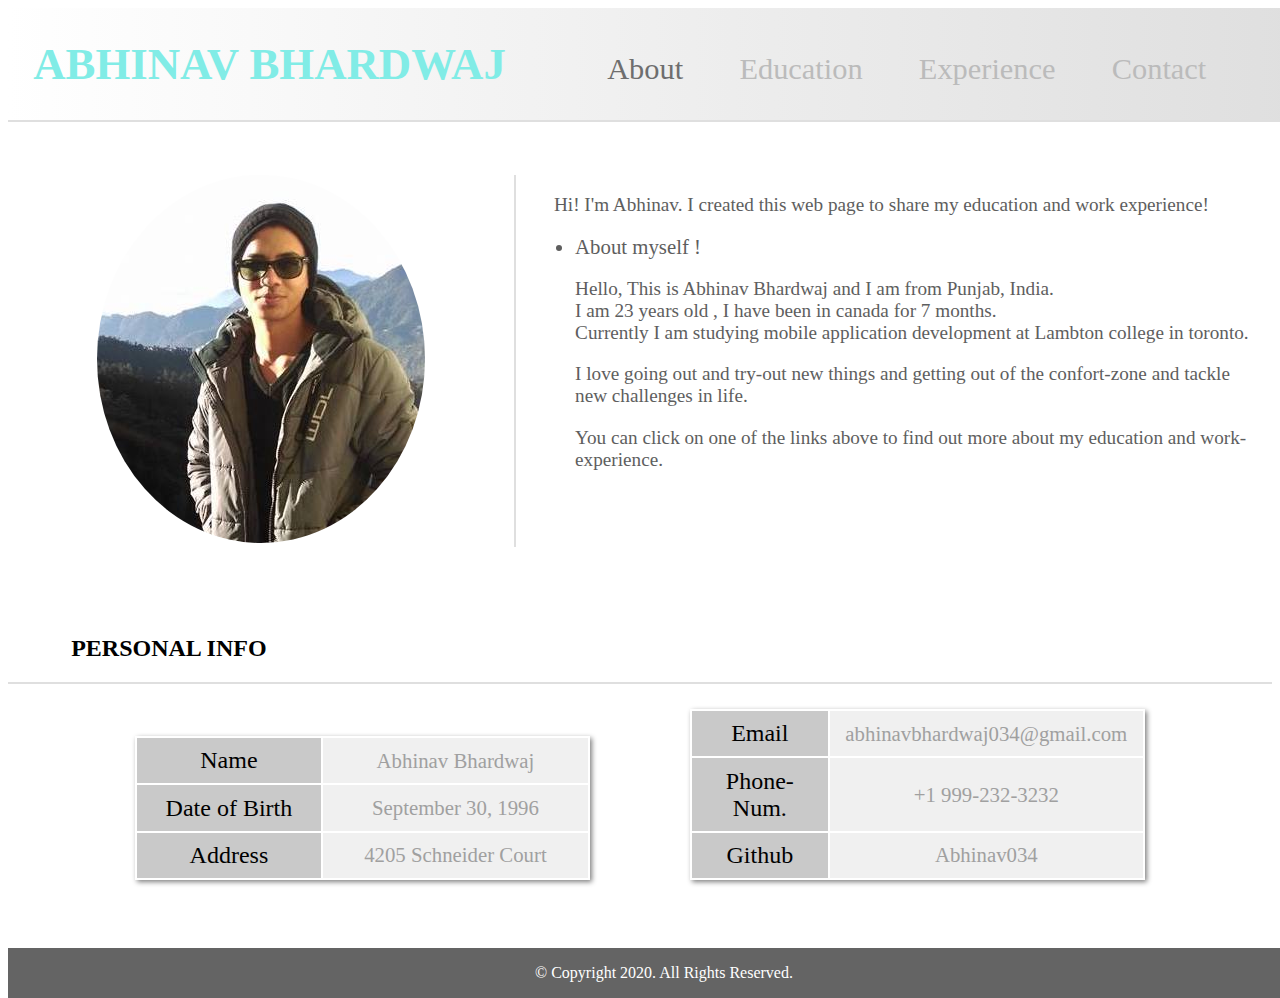
<file: index.html>
<!DOCTYPE html>
<html lang="en" dir="ltr">
  <head>
    <meta charset="utf-8">
    <meta name="viewport" content="width=device-width, initial-scale=1.0">
    <title>About myself</title>
    <link rel="stylesheet" href="css/main.css">
    <link rel="icon" href="images/favicon.ico" >

  </head>


  <body>
    <div class="container">
      <div class="block1" >
        <h1>ABHINAV BHARDWAJ</h1>
      </div>
      <div class="block2" >
        <ul>
          <li><a href="index.html" style="color:#6e6e6e;">About</a> </li>
          <li><a href="education.html">Education</a> </li>
          <li><a href="experience.html">Experience</a> </li>
          <li><a href="contact.html">Contact</a></li>


    </ul>
      </div>
  </div>


  <section>
    <div class="image-div" id = "imgDiv">
      <img src="images/home-image.jpg" alt="Home Image">
    </div>

      <div class="content-div">
      <p >Hi! I'm Abhinav. I created this web page to share my education and work experience!</p>
      <div class="about-myself">
        <ul >
          <li>About myself !</li>
          <p >Hello, This is Abhinav Bhardwaj and I am from Punjab, India. <br>
          I am 23 years old , I have been in canada for 7 months. <br>
          Currently I am studying mobile application development at Lambton college in toronto.</p>

          <p>I love going out and try-out new things and getting out of the confort-zone and tackle new
          challenges in life.</p>
          <p>You can click on one of the links above to find out
          more about my education and work-experience.</p>

        </ul>


      </div>


      </div>

  </section>


  <div class="personal-info">

    <h2>PERSONAL INFO</h2>

  </div>
  <div class="table-div" >

    <div class="table1">
  <table id="table-width">

  <tr>
    <td id="left-side">Name</td>
    <td id="right-side">Abhinav Bhardwaj</td>
  </tr>
  <tr>
    <td id="left-side">Date of Birth</td>
    <td id="right-side">September 30, 1996 </td>
  </tr>
  <tr>
    <td id="left-side">Address</td>
    <td id="right-side">4205 Schneider Court</td>
  </tr>
</table>
    </div>
    <div class="table2">

      <table id="table-width">

      <tr>
        <td id="left-side">Email</td>
        <td id="right-side">abhinavbhardwaj034@gmail.com</td>
      </tr>
      <tr>
        <td id="left-side">Phone-Num.</td>
        <td id="right-side"> +1 999-232-3232 </td>
      </tr>
      <tr>
        <td id="left-side">Github</td>
        <td id="right-side">Abhinav034</td>
      </tr>
    </table>

    </div>

  </div>

  <script src = "script.js"></script>
  </body>


  <footer>


    &copy; Copyright 2020. All Rights Reserved.<br>



  </footer>

</html>
</file>
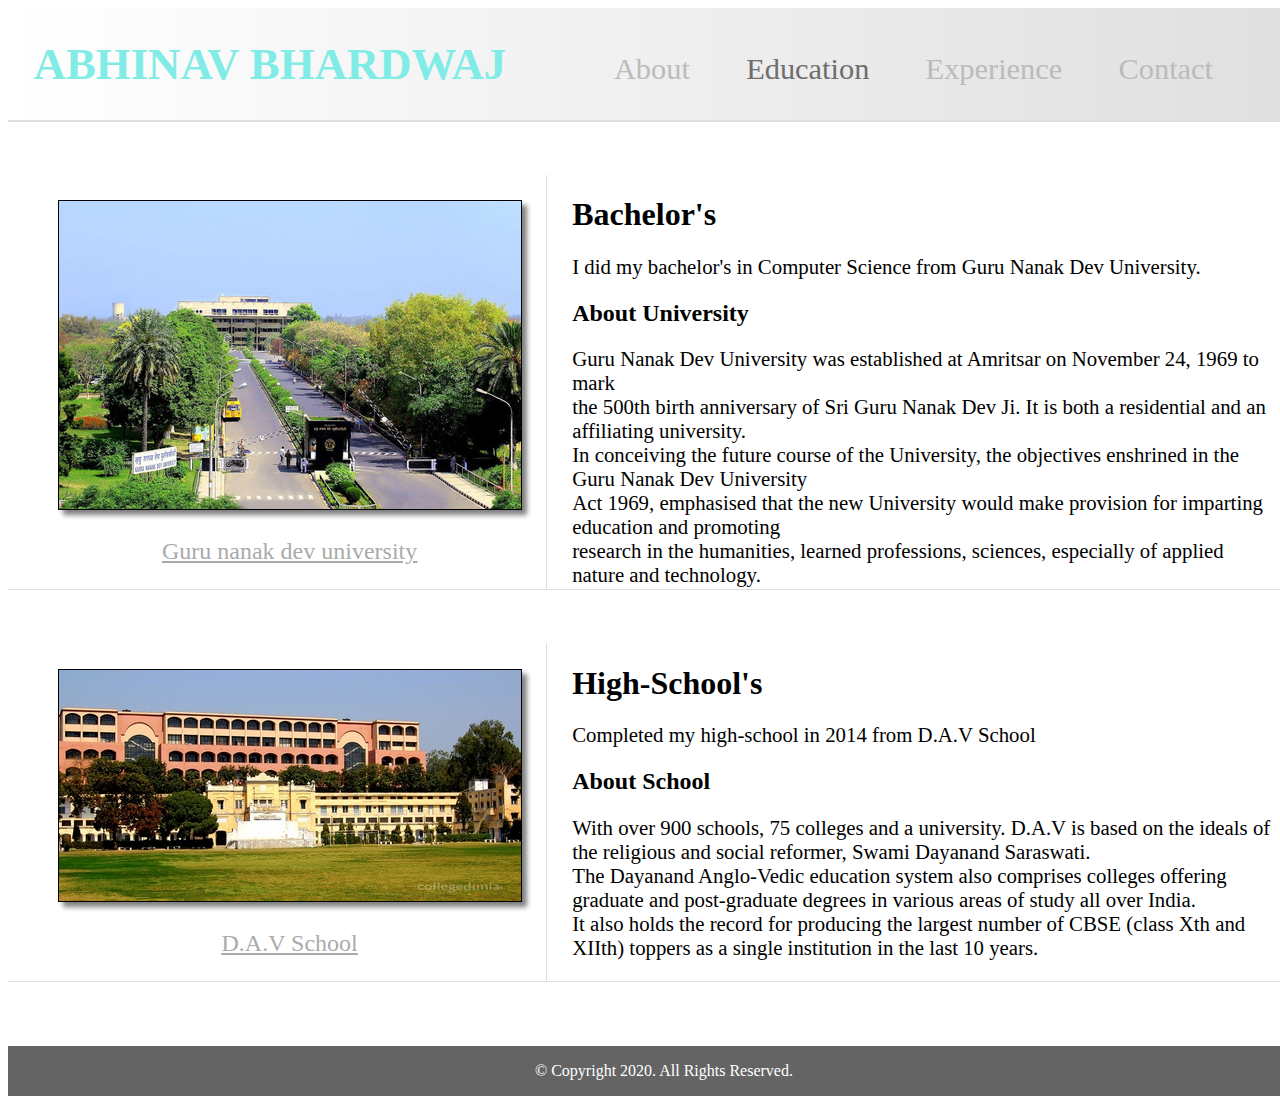
<file: education.html>
<!DOCTYPE html>
<html lang="en" dir="ltr">
  <head>
    <meta charset="utf-8">
    <title>Education</title>
    <meta name="viewport" content="width=device-width, initial-scale=1.0">
    <link rel="stylesheet" href="css/main.css">
    <link rel="stylesheet" href="css/education.css">
    <link rel="icon" href="images/favicon.ico" >
  </head>
  <body>
    <div class="container">
      <div class="block1" >
        <h1>ABHINAV BHARDWAJ</h1>
      </div>
      <div class="block2" >
        <ul>
          <li><a href="index.html">About</a> </li>
          <li><a href="education.html"style="color:#6e6e6e;">Education</a> </li>
          <li><a href="experience.html">Experience</a> </li>
          <li><a href="contact.html">Contact</a></li>


    </ul>
      </div>
  </div>

    <section>
      <div class="images-section">
        <img src="images/gndu.jpg" alt="">
        <a href="https://www.google.com/search?q=guru nanak dev university"><p>Guru nanak dev university</p></a>

      </div>

        <div class="content-section">
            <h1>Bachelor's</h1>
            <p>I did my bachelor's in Computer Science from Guru Nanak Dev University.</p>

            <h2>About University</h2>

            <p>Guru Nanak Dev University was established at Amritsar on November 24, 1969 to mark <br>
              the 500th birth anniversary of Sri Guru Nanak Dev Ji. It is both a residential and an affiliating university. <br>
              In conceiving the future course of the University, the objectives enshrined in the Guru Nanak Dev University <br>
              Act 1969, emphasised that the new University would make provision for imparting education and promoting <br>
              research in the humanities, learned professions, sciences, especially of applied nature and technology.</p>



        </div>

    </section>

    <section class="high-school">


      <div class="images-section">
        <img src="images/dav.jpg" alt="">
        <a href="https://www.google.com/search?q=dav college"><p>D.A.V School</p></a>

      </div>

        <div class="content-section">
            <h1>High-School's</h1>
            <p>Completed my high-school in 2014 from D.A.V School</p>

            <h2>About School</h2>

            <p>

              With over 900 schools, 75 colleges and a university. D.A.V is based on the ideals of the religious and social reformer, Swami Dayanand Saraswati.<br>
                The Dayanand Anglo-Vedic education system also comprises colleges offering graduate and
               post-graduate degrees in various areas of study all over India. <br>
               It also holds the record for producing the largest number of CBSE (class Xth and XIIth) toppers as a single institution in the last 10 years.

              </p>
              </div>

    </section>

    <footer>


      &copy; Copyright 2020. All Rights Reserved.<br>



    </footer>







  </body>
</html>
</file>
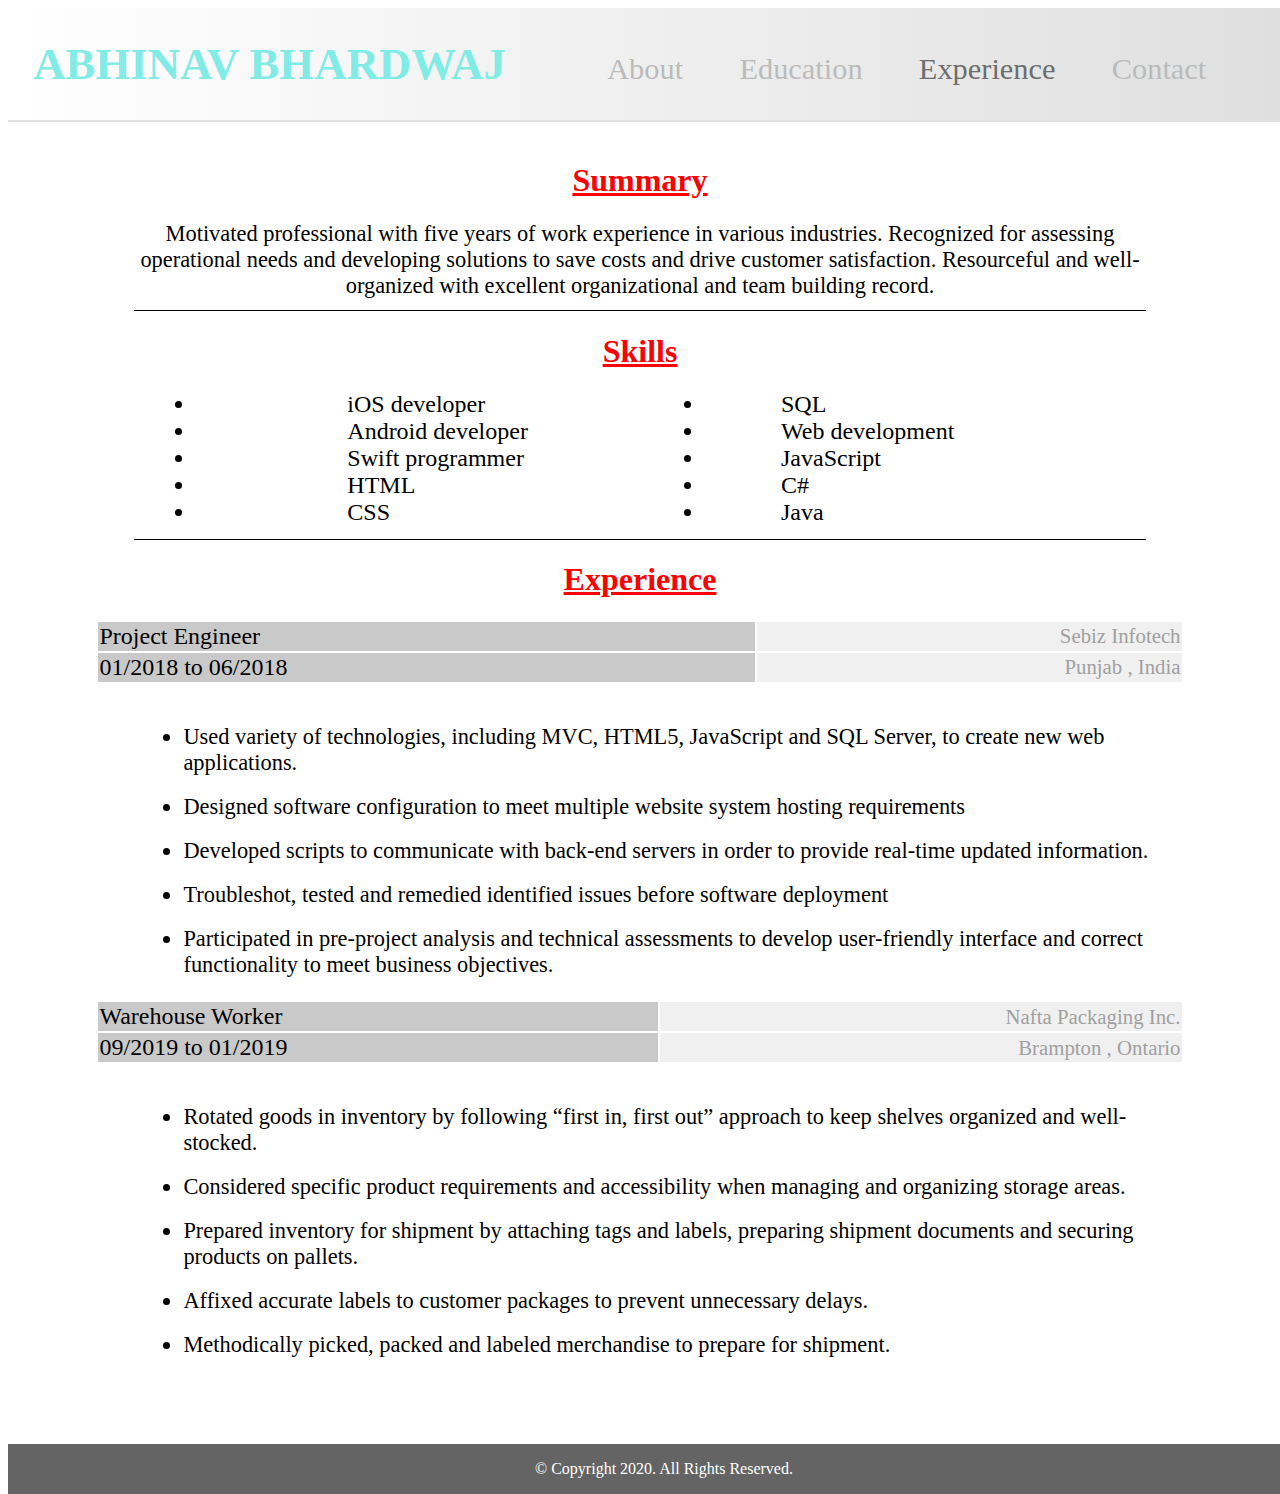
<file: experience.html>
<!DOCTYPE html>
<html lang="en" dir="ltr">
  <head>
    <meta charset="utf-8">
    <meta name="viewport" content="width=device-width, initial-scale=1.0">
    <title>Experience</title>
    <link rel="stylesheet" href="css/main.css">
    <link rel="stylesheet" href="css/exp.css">
    <link rel="icon" href="images/favicon.ico" >
  </head>
  <body>
    <div class="container">
      <div class="block1" >
        <h1>ABHINAV BHARDWAJ</h1>
      </div>
      <div class="block2" >
        <ul>
          <li><a href="index.html" >About</a> </li>
          <li><a href="education.html">Education</a> </li>
          <li><a href="experience.html"style="color:#6e6e6e;">Experience</a> </li>
          <li><a href="contact.html">Contact</a></li>


    </ul>
      </div>
  </div>

      <section>

        <div class="summary">
            <h1>Summary</h1>
          <p>
              Motivated professional with five years of work experience in various industries.
               Recognized for assessing operational needs and developing solutions to
               save costs and drive customer satisfaction. Resourceful and well-organized with excellent
               organizational and team building record.</p>

        </div>

        <div class="skills">
          <h1>Skills</h1>
          <div id="left-side-skills" >
              <li>iOS developer</li>
              <li>Android developer</li>
              <li>Swift programmer</li>
              <li> HTML</li>
              <li>CSS</li>

            </div>

          <div id="right-side-skills" >
              <li>SQL</li>
              <li>Web development</li>
              <li>JavaScript</li>
              <li>C#</li>
              <li>Java</li>

          </div>
        </div>
        <div class="line">

        </div>

        <div class="experience">
          <h1>Experience</h1>

          <table id="table-width">

          <tr>
            <td id="left-side">Project Engineer</td>
            <td id="right-side">Sebiz Infotech</td>
          </tr>
          <tr>
            <td id="left-side">01/2018 to 06/2018</td>
            <td id="right-side">Punjab , India</td>
          </tr>

        </table>
          <div class="exp-list">
            <ul>
              <li>Used variety of technologies, including MVC, HTML5, JavaScript and SQL Server, to create new web applications.</li>
              <li>Designed software configuration to meet multiple website system hosting requirements</li>
              <li>Developed scripts to communicate with back-end servers in order to provide real-time updated information.</li>
              <li>Troubleshot, tested and remedied identified issues before software deployment</li>
              <li>Participated in pre-project analysis and technical assessments to develop user-friendly interface and correct functionality
                to meet business objectives.</li>

        </ul>
      </div>

      <table id="table-width">

      <tr>
        <td id="left-side">Warehouse Worker</td>
        <td id="right-side">Nafta Packaging Inc.</td>
      </tr>
      <tr>
        <td id="left-side">09/2019 to 01/2019</td>
        <td id="right-side">Brampton , Ontario</td>
      </tr>

    </table>
      <div class="exp-list">
      <ul>
        <li>Rotated goods in inventory by following “first in, first out” approach to keep shelves organized and well-stocked.</li>
        <li>Considered specific product requirements and accessibility when managing and organizing storage areas.</li>
        <li>Prepared inventory for shipment by attaching tags and labels, preparing shipment documents and securing products on pallets.</li>
        <li>Affixed accurate labels to customer packages to prevent unnecessary delays.</li>
        <li>Methodically picked, packed and labeled merchandise to prepare for shipment.</li>

        </ul>
      </div>

        </div>
      </section>

      <footer>


        &copy; Copyright 2020. All Rights Reserved.<br>



      </footer>






  </body>
</html>
</file>
<file: css/main.css>
body{
  font-family: optima;

}
.container{
text-align: left;
width: 100%;
padding-left: 2%;
border-bottom: 2px solid #dfdfdf;
background-image: linear-gradient(to right, #fff, #dfdfdf);
}
.container .block1{
  display: inline-block;
  width: 40%;
}
.container .block2 {
  display: inline-block;
      width: 59%;
}


.container .block1 h1{
  font-size: 2.8em;
  color: #81ECE6;
}
.container .block2 li{
    display: inline;
    font-size: 1.9em;
    padding-left: 0.8em;
    padding-right: 0.8em;
}
.container .block2 li a{
  text-decoration: none;
  color: #bbbbbb;
}

.container .block2 li a:hover{
  color: red;

}
section{
  width: 100%;
  text-align: left;
  margin-top: 2.5em;
  padding-top: 1%;
}
section .image-div{
  width: 40%;
  text-align: center;
  border-right: 2px solid #dfdfdf;
  display: inline-block;
}
section .image-div img{
  border-radius: 50%
}
section .image-div img:hover{

  border-radius: 0%;
  box-shadow: 5px 5px 5px grey;
}
section .content-div{
  width: 55%;
  text-align: left;
  padding-left:3%;
  position: absolute;
  display: inline-block;
}

section .cotent-div .about-myself{
   width:70%;
}
section .content-div .mobile{
  display: none;
}
section .content-div p{
font-size:1.2em;
font-weight: normal;
color:#5E5E5E
}
section .content-div ul{
  padding-left: 3%;
}
section .content-div  li{
  font-size: 1.3em;
  padding-top: 0%;
  color: #5e5e5e;
}


.personal-info{
  margin-top: 7%;
  padding-left: 5%;
  border-bottom: 2px solid #dfdfdf;
}
.table-div{
  text-align: center;

  margin-left: 5%;
  margin-right: 5%;
  padding-top: 2%;
}
.table-div .table1{
  width: 40%;
  display: inline-block;
  margin-right: 3em;
  box-shadow: 2px 2px 5px grey;
}
.table-div .table2{
  width: 40%;
  display: inline-block;
  margin-left: 3em;
  box-shadow: 2px 2px 5px grey;
}
#table-width{
  width: 100%;
}

.table-div .table1 table tr td{
  padding: 2% 2%;
}

.table-div .table2 table tr td{
padding: 2% 2%;
}
#left-side{
  font-size: 1.5em;
  background-color: #c9c9c9;
}
#right-side{
  font-size: 1.3em;
  color: #a0a0a0;
  background-color: #f0f0f0;
}

footer{

  margin-top: 5%;
  margin-left: 0%;
  width: 100%;
  position: absolute;
  text-align: center;
  color: #fff;
  background-color: #646464;
  padding: 1em;
}


@media only screen and (max-width: 1080px){

  .container{
  text-align: left;
  width: 100%;
  padding-left: 2%;
  border-bottom: 2px solid #dfdfdf;
  background-image: linear-gradient(to right, #fff, #fff);
  }

  .container .block1{

    margin-top: 0%;
    display: inline-block;

    width: 40%;
    height: 100%;
  }
  .container .block2 {
    display: inline-block;

    padding-top: 1em;
        width: 59%;
        height: 100%;
  }
  .container .block1 h1{
    margin-bottom: 0.2em;
    font-size: 2.8em;
    color: #81ECE6;
  }
  .container .block2 li{
      text-align: right;
      display: block;
      font-size: 1.9em;
      padding-left: 0.8em;
      padding-right: 0.8em;

  }

  .table-div{
    text-align: center;
  }

  .table-div .table1{
    width: 100%;
    display: block;
    margin-right: 0em;

  }
  .table-div .table2{
    width: 100%;
    display: block;
    margin-left: 0em;

  }

  #left-side{
    font-size: 1.5em;
    width: 10em;
    background-color: #c9c9c9;

  }
  #right-side{
    font-size: 1.3em;
    color: #a0a0a0;
    background-color: #f0f0f0;
  }

  footer{
    margin-top: 20%;
  }




}

/* for mobile devices */
@media only screen and (max-width: 800px){

  body{
    text-align: center;
  }
  .container{
    width: 100%;

  }
  .container .block1{
      width: 100%;
  }
  .container .block1 h1{
    padding-left: 0.6em;
    font-size: 2em;
    color: #81ECE6;
    text-align: center;
  }
  .container .block2 {

    text-align: center;
        width: 100%;
  }

  .container .block2 li{

      font-size: 2em;
      margin-top: 5%;
      display: block;
      text-align: center;
      background-color: #dfdfdf;
      border-radius: 20px;

  }
  section .image-div {

    text-align: center;
    width: 100%;
    border-right: 0px;
  }

  section .image-div img{
    padding-left: 2em;
    border-radius: 0%;
  }



  section .content-div{

    text-align: center;
    width: 100%;
    position: relative;
    display: block;

  }



  section .content-div{
  text-align: center;

  }


section .content-div .about-myself li{
  text-align: center;

}
.personal-info{
  margin-top: 7%;
  padding-left: 5%;
  border-bottom: 0px;
}

.table-div{
  text-align: center;

  margin-left: 0%;
  margin-right: 0%;
  padding-top: 0%;
}

.table-div .table1{
  width: 100%;
  display: block;
  margin-left: 4%;
  margin-right: 0%;




}
.table-div .table2 {
  display: none;
  

}


#table-width{
  width: 100%;

}

#left-side{
  font-size: 1.5em;
  width: 5em;
  background-color: #c9c9c9;

}
#right-side{
  font-size: 1.3em;
  color: #a0a0a0;
  background-color: #f0f0f0;
}

  footer{
    margin-top: 10%;

  }
}
</file>
<file: css/education.css>
body{
  width: 100%;
}

body a{
  color: #aaaaaa;
}
body a:hover{
  color: red;
}
section{
border-bottom: 1px solid #dfdfdf;
}

.images-section{
  width: 40%;
  display: inline-block;
  text-align: center;
  margin-left: 2%;
  padding-top: 2%;
  border-right: 1px solid #dfdfdf;

}
.images-section img{
  border: 1px solid black;
  /* border-radius: 20px; */
  box-shadow: 5px 5px 5px grey;
}
.images-section p{
  font-size: 1.5em;
  text-decoration: underline;
}
.content-section{
  width: 55%;

  margin-right: 5%;
  margin-left: 2%;
  padding-right: 5%;
  position: absolute;
  display: inline-block;
}
.content-section p{
  font-size: 1.3em;
}


.high-school .images-section img{

  box-shadow: 5px 5px 5px grey;

}

@media only screen and (max-width: 1080px){
  body{
    padding-right: 0%
  }

  .images-section{
    width: 100%;
    display: block;
    text-align: left;
    margin-left: 0% ;
    margin-right: 2%;
    padding-top: 0%;
    border-right: 0px;
  }
  .images-section img{
    border: 2px solid grey;
    border-radius: 5%;
  }
  .images-section a p{
    font-size: 1.5em;
    text-align: left;
    text-decoration: underline;
  }
  .content-section{
    width: 100%;
    margin-left: 0%;
    position: relative;
    text-align: left;
    display: block;
  }
  .content-section p{
    text-align: left;
    font-size: 1.3em;
  }


  .high-school .images-section img{

    border-radius: 20px;

  }

  footer{
      margin: 1%;

  }


}
</file>
<file: css/exp.css>
section{
  font-family:optima;
   padding-top:0px;

}

section h1{
  text-align: center;
  font-size: 2em;
  color: red;
  text-decoration: underline;
}

.summary{
  padding: 0% 10%;
  text-align: center;
}
.summary p{
  font-size: 1.4em;
  padding-bottom: 1%;
  border-bottom: 1px solid black;
}
.skills{
  text-align: center;
}
.skills #left-side-skills{
  width: 30%;
  font-size: 1.5em;
  display: inline-block;

  margin-right: 5%;
}
.skills #right-side-skills{

  width: 30%;
  font-size: 1.5em;
  display: inline-block;
  margin-left: 5%;

}

.skills #left-side-skills li{
  text-align: left;
  padding-left: 40%;
}
.skills #right-side-skills li{
  text-align: left;
  padding-left: 20%;
}

.line{
  border-bottom: 1px solid black;
  margin: 1% 10%;
}
.experience{
  padding: 0% 7%;
}
#left-side{

}
#right-side{
  text-align: right;
}

.exp-list ul {
  font-size: 1.4em;
  padding-left: 8%;
}

.exp-list li{
  padding-top: 0.8em;
}
@media only screen and (max-width: 1080px){
  .skills{
    text-align: left;

  }
  .skills #left-side-skills{
    width: 30%;
    margin-left: 15%;
    font-size: 1.5em;
    display: inline-block;
    margin-right: 5%;
  }
  .skills #right-side-skills{

    width: 30%;
    font-size: 1.5em;
    position: absolute;
    display: inline-block;
    margin-left: 5%;


  }

  .skills #left-side-skills li{
    text-align: left;
    padding-left: 0%;
  }
  .skills #right-side-skills li{
    text-align: left;
    padding-left: 20%;
  }

}

@media only screen and (max-width: 500px){


  .skills #left-side-skills{
    width: 100%;
    font-size: 1.5em;
    display: block;
    
    margin-right: 0%;
    margin-left: 5%;

  }
  .skills #right-side-skills{

    width: 100%;
    font-size: 1.5em;
    position: relative;

    display: block;
    margin-right: 0%;

  }
  .skills #left-side-skills li{
    text-align: left;
    padding-left: 2%;
  }
  .skills #right-side-skills li{
    text-align: left;
    padding-left: 2%;
  }

  footer{
    margin-top: 5%;
  }



}
</file>
